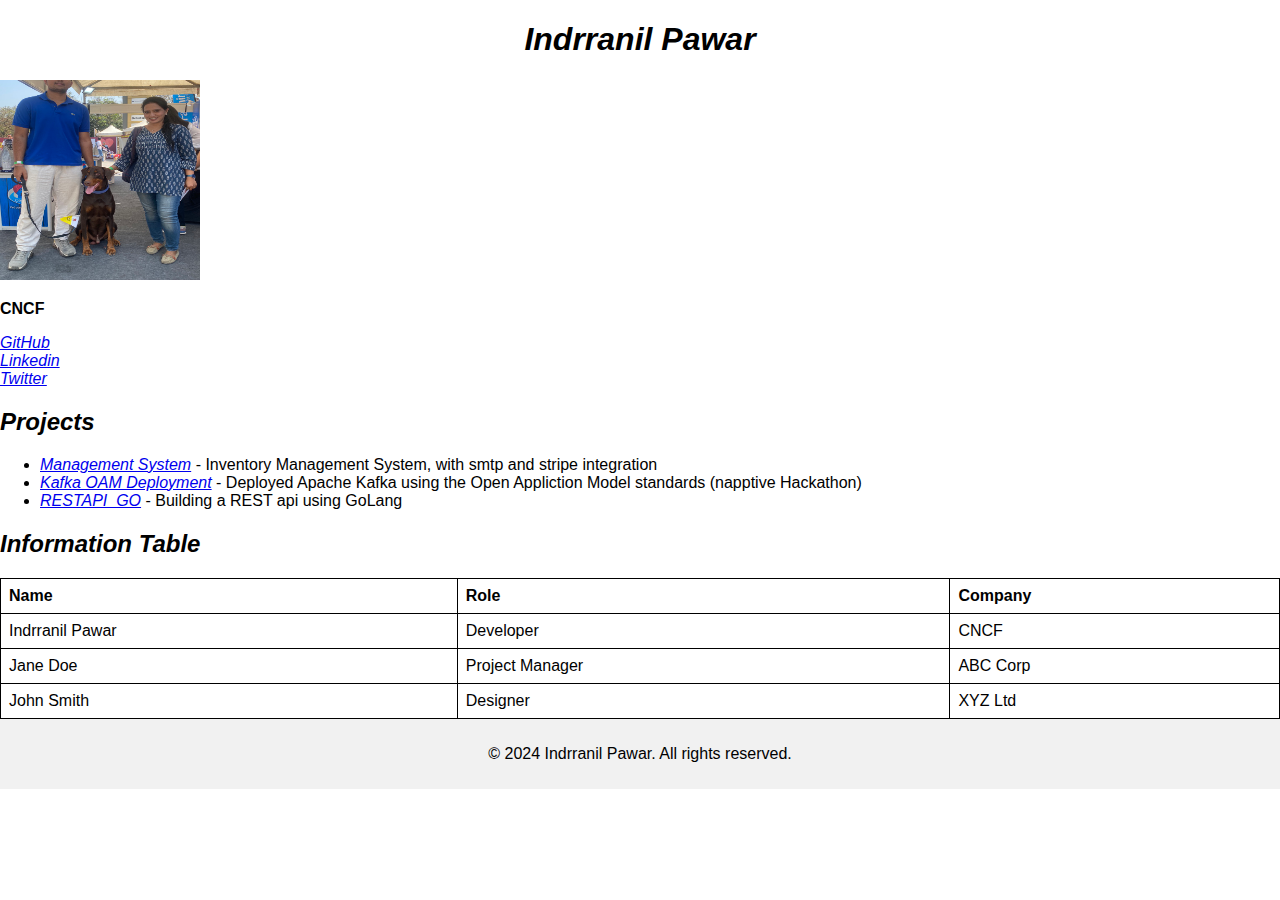
<file: index.html>
<!doctype html>
<html class="no-js">
    <head>
        <meta charset="utf-8" />
        <meta http-equiv="X-UA-Compatible" content="IE=edge" />
        <title>Indrranil Pawar - CNCF</title>
        <meta name="description" content="" />
        <meta name="viewport" content="width=device-width, initial-scale=1" />
        <!-- Add a CSS file if needed -->
        <link rel="stylesheet" href="styles.css" />
        <link rel="icon" type="image/x-icon" href="dodo.ico" />
    </head>
    <!--<style>
    #projects{
        background-color: aqua;
    }
</style>
-->
    <body>
        <h1><em>Indrranil Pawar</em></h1>
        <img src="dodo.jpeg" alt="DODO" />
        <p><strong>CNCF</strong></p>
        <li>
            <a href="https://github.com/indrranil"><em>GitHub</em></a>
        </li>
        <li>
            <a href="https://www.linkedin.com/in/indrranil-pawar-1631a3253/"
                ><em>Linkedin</em></a
            >
        </li>
        <li>
            <a href="https://x.com/Indrranil7"><em>Twitter</em></a>
        </li>

        <section id="projects">
            <h2><em>Projects</em></h2>
            <ul class="projects">
                <li>
                    <a
                        href="https://github.com/Indrranil/Management-system"
                        target="_blank"
                        ><em>Management System</em></a
                    >
                    - Inventory Management System, with smtp and stripe
                    integration
                </li>
                <li>
                    <a
                        href="https://github.com/debasishbsws/kafka-OAM-application"
                        target="_blank"
                        ><em>Kafka OAM Deployment</em></a
                    >
                    - Deployed Apache Kafka using the Open Appliction Model
                    standards (napptive Hackathon)
                </li>
                <li>
                    <a
                        href="https://github.com/Indrranil/RESTAPI_GO"
                        target="_blank"
                        ><em>RESTAPI_GO</em></a
                    >
                    - Building a REST api using GoLang
                </li>
                <!-- Add more projects as needed -->
            </ul>
        </section>
        <section id="info-table">
            <h2><em>Information Table</em></h2>
            <table border="1" style="width: 100%">
                <tr>
                    <th>Name</th>
                    <th>Role</th>
                    <th>Company</th>
                </tr>
                <tr>
                    <td>Indrranil Pawar</td>
                    <td>Developer</td>
                    <td>CNCF</td>
                </tr>
                <tr>
                    <td>Jane Doe</td>
                    <td>Project Manager</td>
                    <td>ABC Corp</td>
                </tr>
                <tr>
                    <td>John Smith</td>
                    <td>Designer</td>
                    <td>XYZ Ltd</td>
                </tr>
            </table>
        </section>

        <!-- <iframe src = "" width="300" height=""300></iframe>-->

        <!-- Add JavaScript file if needed -->
        <!-- <script src="scripts.js" async defer></script> -->
    </body>

    <footer>
        <p>&copy; 2024 Indrranil Pawar. All rights reserved.</p>
    </footer>
</html>
</file>
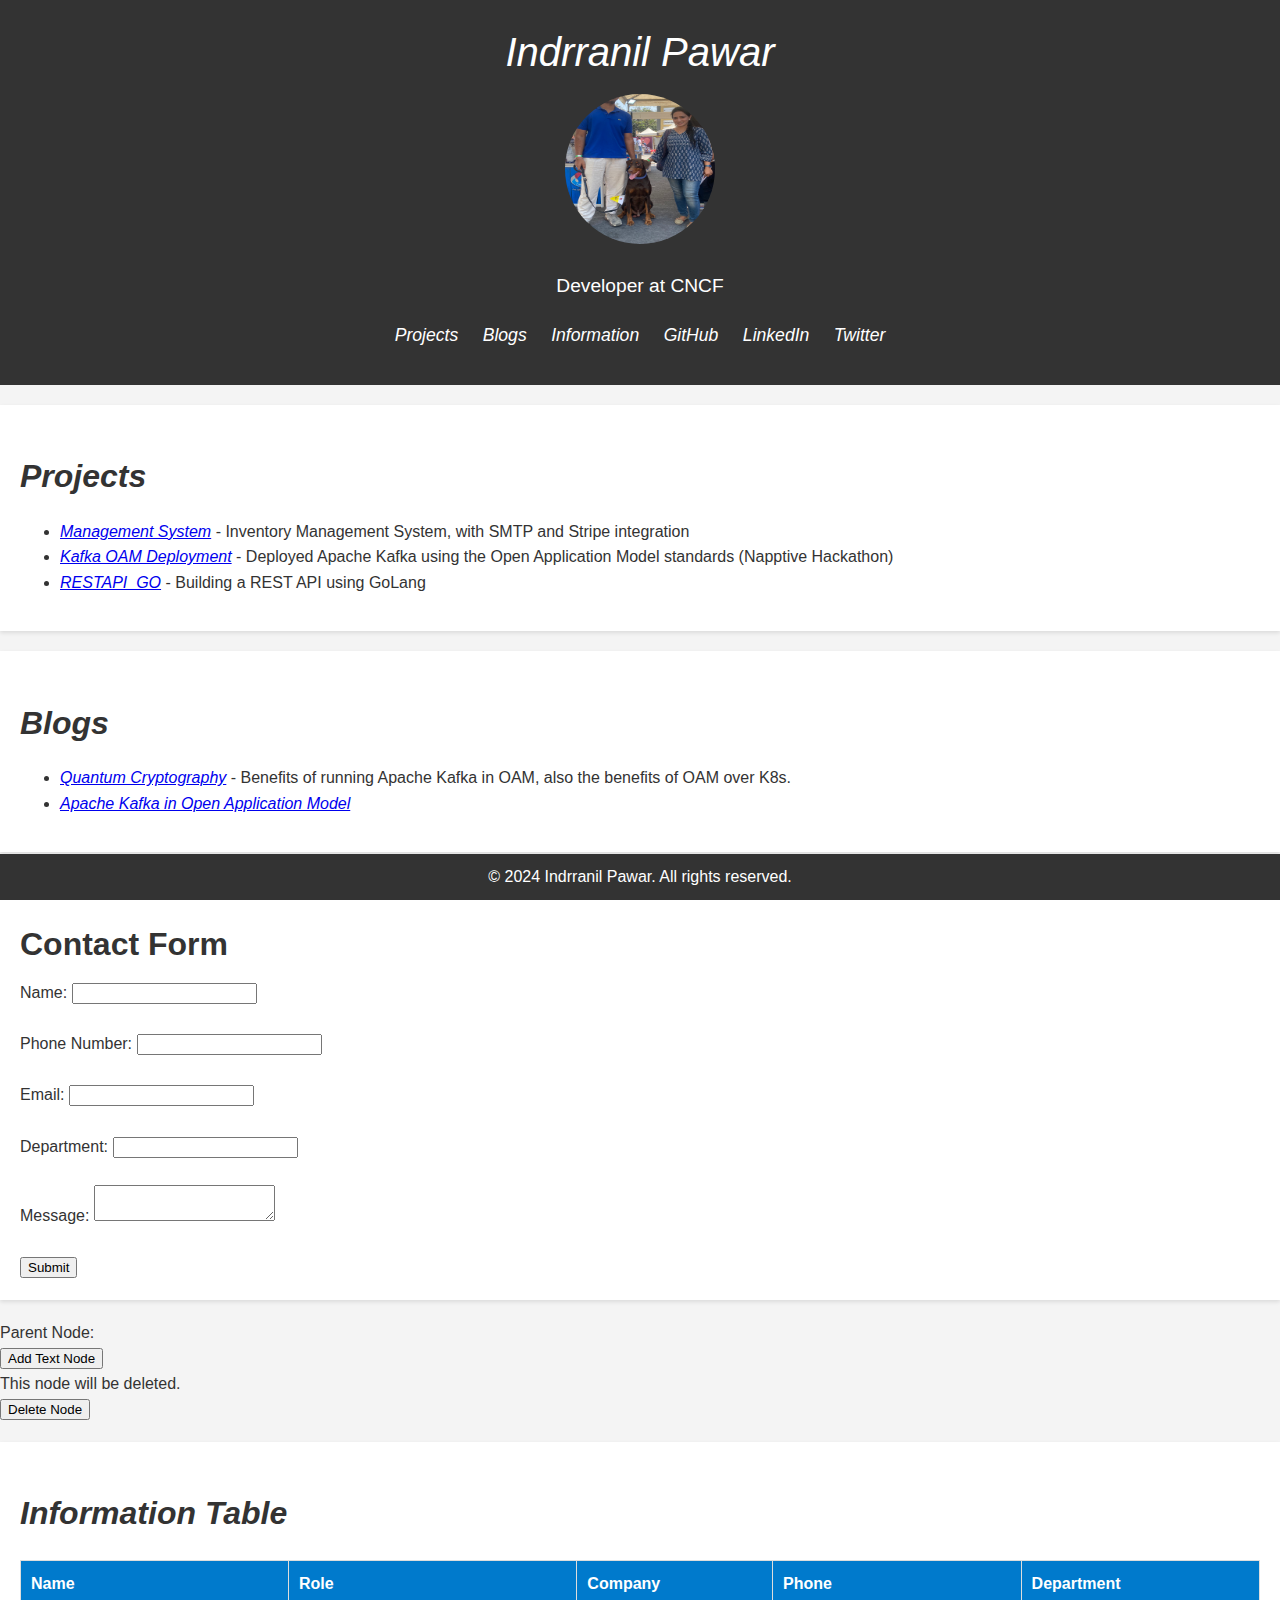
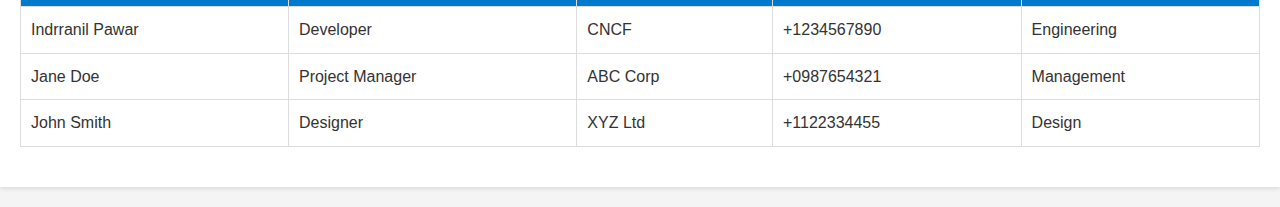
<file: fs2/index.html>
<!doctype html>
<html class="no-js">
    <head>
        <meta charset="utf-8" />
        <meta http-equiv="X-UA-Compatible" content="IE=edge" />
        <title>Indrranil Pawar - Personal Website</title>
        <meta name="description" content="Indrranil Pawar's Personal Website" />
        <meta name="viewport" content="width=device-width, initial-scale=1" />
        <link rel="stylesheet" href="styles.css" />
        <link rel="icon" type="image/x-icon" href="dodo.ico" />
    </head>
    <body>
        <header>
            <h1><em>Indrranil Pawar</em></h1>
            <div class="profile-container">
                <img
                    src="dodo.jpeg"
                    alt="Indrranil Pawar"
                    id="profilePicture"
                />
                <div id="profileInfo">
                    <p class="faded"><strong>+100000 AURA</strong></p>
                </div>
            </div>
            <p><strong>Developer at CNCF</strong></p>
            <nav>
                <ul>
                    <li>
                        <a href="#projects"><em>Projects</em></a>
                    </li>
                    <li>
                        <a href="#blogs"><em>Blogs</em></a>
                    </li>
                    <li>
                        <a href="#info-table"><em>Information</em></a>
                    </li>
                    <li>
                        <a href="https://github.com/indrranil"
                            ><em>GitHub</em></a
                        >
                    </li>
                    <li>
                        <a
                            href="https://www.linkedin.com/in/indrranil-pawar-1631a3253/"
                            ><em>LinkedIn</em></a
                        >
                    </li>
                    <li>
                        <a href="https://x.com/Indrranil7"><em>Twitter</em></a>
                    </li>
                </ul>
            </nav>
        </header>

        <section id="projects">
            <h2><em>Projects</em></h2>
            <ul class="projects">
                <li>
                    <a
                        href="https://github.com/Indrranil/Management-system"
                        target="_blank"
                        ><em>Management System</em></a
                    >
                    - Inventory Management System, with SMTP and Stripe
                    integration
                </li>
                <li>
                    <a
                        href="https://github.com/debasishbsws/kafka-OAM-application"
                        target="_blank"
                        ><em>Kafka OAM Deployment</em></a
                    >
                    - Deployed Apache Kafka using the Open Application Model
                    standards (Napptive Hackathon)
                </li>
                <li>
                    <a
                        href="https://github.com/Indrranil/RESTAPI_GO"
                        target="_blank"
                        ><em>RESTAPI_GO</em></a
                    >
                    - Building a REST API using GoLang
                </li>
                <!-- Add more projects as needed -->
            </ul>
        </section>

        <section id="blogs">
            <h2><em>Blogs</em></h2>
            <ul class="blogs">
                <!-- Replace with actual blog posts from your Hashnode -->
                <li>
                    <a
                        href="https://indrranil.hashnode.dev/quantum-cryptography"
                        target="_blank"
                        ><em>Quantum Cryptography</em></a
                    >
                    - Benefits of running Apache Kafka in OAM, also the benefits
                    of OAM over K8s.
                </li>
                <li>
                    <a
                        href="https://indrranil.hashnode.dev/apache-kafka-in-open-application-model"
                        target="_blank"
                        ><em>Apache Kafka in Open Application Model</em></a
                    >
                </li>
                <!-- Add more blogs as needed -->
            </ul>
        </section>

        <section>
            <h2>Contact Form</h2>
            <form id="contactForm">
                <label for="name">Name:</label>
                <input type="text" id="name" name="name" required /><br /><br />

                <label for="phone">Phone Number:</label>
                <input type="tel" id="phone" name="phone" /><br /><br />

                <label for="email">Email:</label>
                <input
                    type="email"
                    id="email"
                    name="email"
                    required
                /><br /><br />

                <label for="department">Department:</label>
                <input
                    type="text"
                    id="department"
                    name="department"
                /><br /><br />

                <label for="message">Message:</label>
                <textarea id="message" name="message" required></textarea
                ><br /><br />

                <button type="submit">Submit</button>
            </form>
        </section>

        <div id="textParent">Parent Node:</div>
        <button id="addTextButton">Add Text Node</button>

        <div id="nodeToDelete">This node will be deleted.</div>
        <button id="deleteNodeButton">Delete Node</button>

        <section id="info-table">
            <h2><em>Information Table</em></h2>
            <table border="1" style="width: 100%">
                <tr>
                    <th>Name</th>
                    <th>Role</th>
                    <th>Company</th>
                    <th>Phone</th>
                    <th>Department</th>
                </tr>
                <tr>
                    <td>Indrranil Pawar</td>
                    <td>Developer</td>
                    <td>CNCF</td>
                    <td>+1234567890</td>
                    <td>Engineering</td>
                </tr>
                <tr>
                    <td>Jane Doe</td>
                    <td>Project Manager</td>
                    <td>ABC Corp</td>
                    <td>+0987654321</td>
                    <td>Management</td>
                </tr>
                <tr>
                    <td>John Smith</td>
                    <td>Designer</td>
                    <td>XYZ Ltd</td>
                    <td>+1122334455</td>
                    <td>Design</td>
                </tr>
            </table>
        </section>

        <footer>
            <p>&copy; 2024 Indrranil Pawar. All rights reserved.</p>
        </footer>

        <!-- Add JavaScript file -->
        <script src="script.js"></script>
    </body>
</html>
</file>
<file: styles.css>
body {
    font-family: Arial, sans-serif;
    margin: 0;
    padding: 0;
    background-color: white;
}

h1 {
    text-align: center;
    font-style: italic;
}

img {
    width: 200px;
    height: 200px;
    border: 2px solid-black;
}

u1.projects {
    list-style-type: none;
}
u1.projects li {
    margin-bottom: 10px;
}
table {
    width: 100%;
    border-collapse: collapse;
}
th,
td {
    border: 1px solid black;
    padding: 8px;
    text-align: left;
}
footer {
    text-align: center;
    padding: 10px;
    background-color: #f1f1f1;
}
</file>
<file: fs2/styles.css>
body {
    font-family: Arial, sans-serif;
    line-height: 1.6;
    margin: 0;
    padding: 0;
    background-color: #f4f4f4;
    color: #333;
}

header {
    background: #333;
    color: #fff;
    padding: 20px 0;
    text-align: center;
}

header h1 {
    margin: 0;
    font-size: 2.5em;
    font-weight: 300;
}

header img {
    width: 150px;
    height: 150px;
    border-radius: 50%;
    margin-top: 10px;
}

header p {
    font-size: 1.2em;
    font-weight: 300;
}

nav ul {
    list-style: none;
    padding: 0;
}

nav ul li {
    display: inline;
    margin: 0 10px;
}

nav ul li a {
    color: #fff;
    text-decoration: none;
    font-size: 1.1em;
}

nav ul li a:hover {
    text-decoration: underline;
}

/* Section Styles */
section {
    padding: 20px;
    margin: 20px 0;
    background: #fff;
    box-shadow: 0 2px 4px rgba(0, 0, 0, 0.1);
}

section h2 {
    font-size: 2em;
    margin-bottom: 10px;
}

.projects ul,
.blogs ul {
    list-style: none;
    padding: 0;
}

.projects ul li,
.blogs ul li {
    margin: 10px 0;
    font-size: 1.2em;
}

.projects ul li a,
.blogs ul li a {
    color: #007acc;
    text-decoration: none;
}

.projects ul li a:hover,
.blogs ul li a:hover {
    text-decoration: underline;
}

/* Table Styles */
#info-table table {
    width: 100%;
    border-collapse: collapse;
    margin: 20px 0;
}

#info-table th,
#info-table td {
    padding: 10px;
    text-align: left;
    border: 1px solid #ddd;
}

#info-table th {
    background: #007acc;
    color: #fff;
}

/* Footer Styles */
footer {
    background: #333;
    color: #fff;
    text-align: center;
    padding: 10px 0;
    position: fixed;
    bottom: 0;
    width: 100%;
}

footer p {
    margin: 0;
}

/* Add this to your existing styles.css */
#profilePicture {
    width: 150px;
    height: 150px;
    transition: transform 0.2s;
    cursor: pointer;
}

#profilePicture:hover {
    transform: scale(1.2);
}

#profileInfo {
    display: none;
    position: absolute;
    top: 50%;
    left: 50%;
    transform: translate(-50%, -50%);
    color: white;
    padding: 10px;
    border-radius: 5px;
    text-align: center;
}

.profile-container {
    position: relative;
    display: inline-block;
}

.faded {
    color: rgba(255, 255, 255, 0.2); /* Light color with opacity */
    font-weight: bold;
}
</file>
